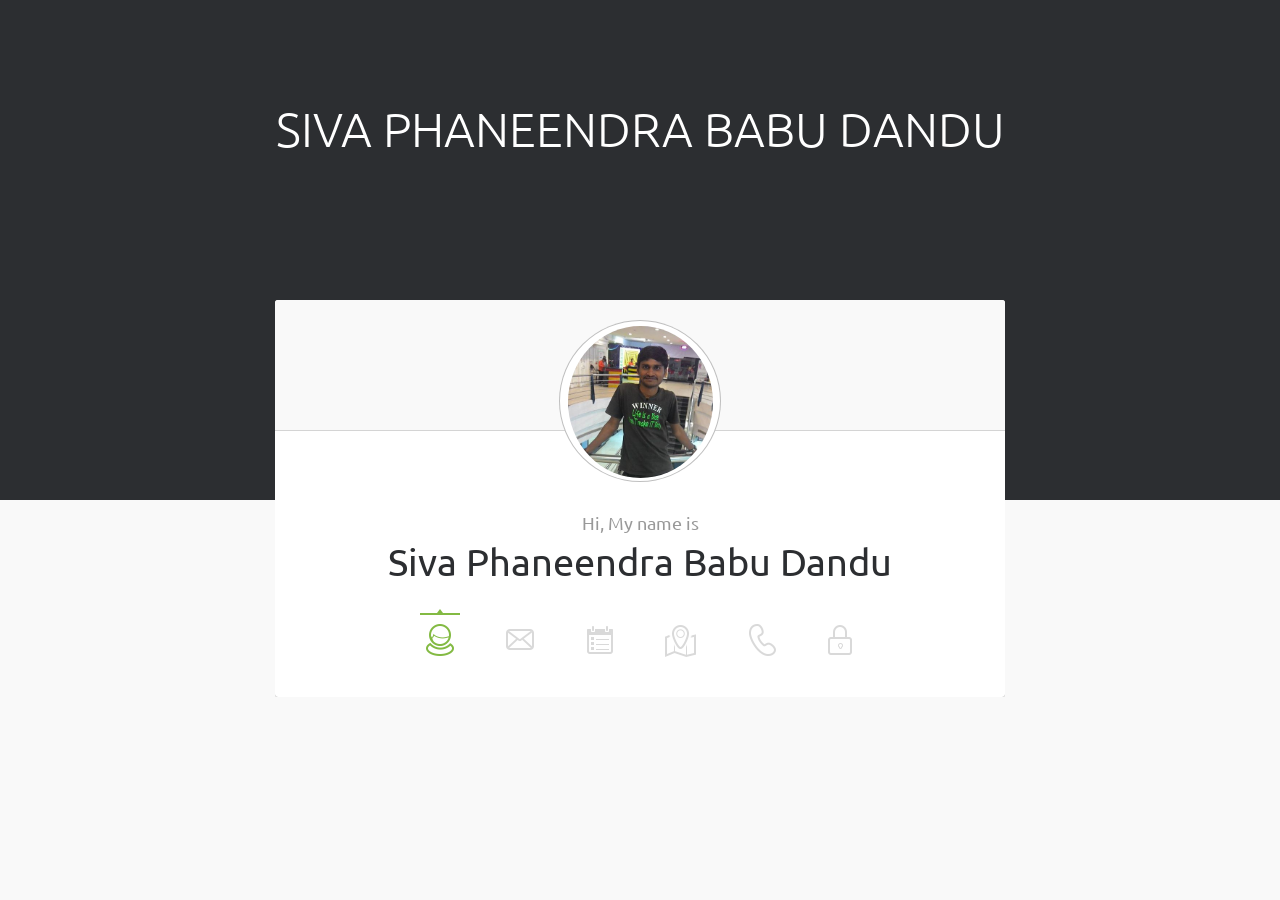
<file: Extension/sample.html>
<!doctype html>
<html>
<head>
<link rel="stylesheet" type="text/css" href="css/base.css">
<script src="jquery.js"></script>
<script>
$(document).ready(function(){
    $('#values_list li').hover(function(){
     $('#values_list li').removeClass('active');
        var item = $(this);
          item.addClass('active');
          $('#user_title').html(item.attr('data-title'));
          $('#user_value').html(item.attr('data-value'));
          
          if(item.attr('data-caps')){
            $('#user_value').css({'text-transform': 'lowercase'});
          } else {
            $('#user_value').css({'text-transform': 'capitalize'});
          }
    });
});
</script>
</head>
<body>
<header id="special">
 <h1>Siva Phaneendra Babu Dandu</h1>
</header>
<div class="frame card_offset">
		<div class="card">
			<div class="details">
				<div class="user_photo horizontal_center" id="user_photo">
				<img src="img/Siva_Phaneendra.jpg">
			       </div>
			    <p id="user_title">Hi, My name is</p>
			    <p id="user_value" style="text-transform: capitalize;">Siva Phaneendra Babu Dandu</p>
			</div>

			<ul class="values_list horizontal_center" id="values_list">
		<li data-title="Hi, My name is" data-value="Siva Phaneendra Babu" data-label="name" class="active"></li>
		<li data-title="My email address is" data-value="sivaphaneendra1@gmail.com" data-label="email" data-caps="false" class=""></li>
		<li data-title="My birthday is" data-value="06/10/1992" data-label="birthday" class=""></li>
		<li data-title="My address is" data-value="Ongole AndhraPradesh" data-label="location" class=""></li>
		<li data-title="My phone number is" data-value="+91-8497964186" data-label="phone" class=""></li>
		<li data-title="My passport no is" data-value="L9590135" data-label="pass" class=""></li>
			</ul>
		</div>
  
		
	</div>
</body>
</html>
</file>
<file: Extension/css/base.css>
@import url(http://fonts.googleapis.com/css?family=Ubuntu:300,400,500);
/*! normalize.css v3.0.1 | MIT License | git.io/normalize */
/**
 * 1. Set default font family to sans-serif.
 * 2. Prevent iOS text size adjust after orientation change, without disabling
 *    user zoom.
 */
html {
  font-family: sans-serif;
  /* 1 */
  -ms-text-size-adjust: 100%;
  /* 2 */
  -webkit-text-size-adjust: 100%;
  /* 2 */
}
/**
 * Remove default margin.
 */
body {
  margin: 0;
}
/* HTML5 display definitions
   ========================================================================== */
/**
 * Correct `block` display not defined for any HTML5 element in IE 8/9.
 * Correct `block` display not defined for `details` or `summary` in IE 10/11 and Firefox.
 * Correct `block` display not defined for `main` in IE 11.
 */
article,
aside,
details,
figcaption,
figure,
footer,
header,
hgroup,
main,
nav,
section,
summary {
  display: block;
}
/**
 * 1. Correct `inline-block` display not defined in IE 8/9.
 * 2. Normalize vertical alignment of `progress` in Chrome, Firefox, and Opera.
 */
audio,
canvas,
progress,
video {
  display: inline-block;
  /* 1 */
  vertical-align: baseline;
  /* 2 */
}
/**
 * Prevent modern browsers from displaying `audio` without controls.
 * Remove excess height in iOS 5 devices.
 */
audio:not([controls]) {
  display: none;
  height: 0;
}
/**
 * Address `[hidden]` styling not present in IE 8/9/10.
 * Hide the `template` element in IE 8/9/11, Safari, and Firefox < 22.
 */
[hidden],
template {
  display: none;
}
/* Links
   ========================================================================== */
/**
 * Remove the gray background color from active links in IE 10.
 */
a {
  background: transparent;
}
/**
 * Improve readability when focused and also mouse hovered in all browsers.
 */
a:active,
a:hover {
  outline: 0;
}
/* Text-level semantics
   ========================================================================== */
/**
 * Address styling not present in IE 8/9/10/11, Safari, and Chrome.
 */
abbr[title] {
  border-bottom: 1px dotted;
}
/**
 * Address style set to `bolder` in Firefox 4+, Safari, and Chrome.
 */
b,
strong {
  font-weight: bold;
}
/**
 * Address styling not present in Safari and Chrome.
 */
dfn {
  font-style: italic;
}
/**
 * Address variable `h1` font-size and margin within `section` and `article`
 * contexts in Firefox 4+, Safari, and Chrome.
 */
h1 {
  font-size: 2em;
  margin: 0.67em 0;
}
/**
 * Address styling not present in IE 8/9.
 */
mark {
  background: #ff0;
  color: #000;
}
/**
 * Address inconsistent and variable font size in all browsers.
 */
small {
  font-size: 80%;
}
/**
 * Prevent `sub` and `sup` affecting `line-height` in all browsers.
 */
sub,
sup {
  font-size: 75%;
  line-height: 0;
  position: relative;
  vertical-align: baseline;
}
sup {
  top: -0.5em;
}
sub {
  bottom: -0.25em;
}
/* Embedded content
   ========================================================================== */
/**
 * Remove border when inside `a` element in IE 8/9/10.
 */
img {
  border: 0;
}
/**
 * Correct overflow not hidden in IE 9/10/11.
 */
svg:not(:root) {
  overflow: hidden;
}
/* Grouping content
   ========================================================================== */
/**
 * Address margin not present in IE 8/9 and Safari.
 */
figure {
  margin: 1em 40px;
}
/**
 * Address differences between Firefox and other browsers.
 */
hr {
  -moz-box-sizing: content-box;
  -webkit-box-sizing: content-box;
          box-sizing: content-box;
  height: 0;
}
/**
 * Contain overflow in all browsers.
 */
pre {
  overflow: auto;
}
/**
 * Address odd `em`-unit font size rendering in all browsers.
 */
code,
kbd,
pre,
samp {
  font-family: monospace, monospace;
  font-size: 1em;
}
/* Forms
   ========================================================================== */
/**
 * Known limitation: by default, Chrome and Safari on OS X allow very limited
 * styling of `select`, unless a `border` property is set.
 */
/**
 * 1. Correct color not being inherited.
 *    Known issue: affects color of disabled elements.
 * 2. Correct font properties not being inherited.
 * 3. Address margins set differently in Firefox 4+, Safari, and Chrome.
 */
button,
input,
optgroup,
select,
textarea {
  color: inherit;
  /* 1 */
  font: inherit;
  /* 2 */
  margin: 0;
  /* 3 */
}
/**
 * Address `overflow` set to `hidden` in IE 8/9/10/11.
 */
button {
  overflow: visible;
}
/**
 * Address inconsistent `text-transform` inheritance for `button` and `select`.
 * All other form control elements do not inherit `text-transform` values.
 * Correct `button` style inheritance in Firefox, IE 8/9/10/11, and Opera.
 * Correct `select` style inheritance in Firefox.
 */
button,
select {
  text-transform: none;
}
/**
 * 1. Avoid the WebKit bug in Android 4.0.* where (2) destroys native `audio`
 *    and `video` controls.
 * 2. Correct inability to style clickable `input` types in iOS.
 * 3. Improve usability and consistency of cursor style between image-type
 *    `input` and others.
 */
button,
html input[type="button"],
input[type="reset"],
input[type="submit"] {
  -webkit-appearance: button;
  /* 2 */
  cursor: pointer;
  /* 3 */
}
/**
 * Re-set default cursor for disabled elements.
 */
button[disabled],
html input[disabled] {
  cursor: default;
}
/**
 * Remove inner padding and border in Firefox 4+.
 */
button::-moz-focus-inner,
input::-moz-focus-inner {
  border: 0;
  padding: 0;
}
/**
 * Address Firefox 4+ setting `line-height` on `input` using `!important` in
 * the UA stylesheet.
 */
input {
  line-height: normal;
}
/**
 * It's recommended that you don't attempt to style these elements.
 * Firefox's implementation doesn't respect box-sizing, padding, or width.
 *
 * 1. Address box sizing set to `content-box` in IE 8/9/10.
 * 2. Remove excess padding in IE 8/9/10.
 */
input[type="checkbox"],
input[type="radio"] {
  -webkit-box-sizing: border-box;
     -moz-box-sizing: border-box;
          box-sizing: border-box;
  /* 1 */
  padding: 0;
  /* 2 */
}
/**
 * Fix the cursor style for Chrome's increment/decrement buttons. For certain
 * `font-size` values of the `input`, it causes the cursor style of the
 * decrement button to change from `default` to `text`.
 */
input[type="number"]::-webkit-inner-spin-button,
input[type="number"]::-webkit-outer-spin-button {
  height: auto;
}
/**
 * 1. Address `appearance` set to `searchfield` in Safari and Chrome.
 * 2. Address `box-sizing` set to `border-box` in Safari and Chrome
 *    (include `-moz` to future-proof).
 */
input[type="search"] {
  -webkit-appearance: textfield;
  /* 1 */
  -moz-box-sizing: content-box;
  -webkit-box-sizing: content-box;
  /* 2 */
  box-sizing: content-box;
}
/**
 * Remove inner padding and search cancel button in Safari and Chrome on OS X.
 * Safari (but not Chrome) clips the cancel button when the search input has
 * padding (and `textfield` appearance).
 */
input[type="search"]::-webkit-search-cancel-button,
input[type="search"]::-webkit-search-decoration {
  -webkit-appearance: none;
}
/**
 * Define consistent border, margin, and padding.
 */
fieldset {
  border: 1px solid #c0c0c0;
  margin: 0 2px;
  padding: 0.35em 0.625em 0.75em;
}
/**
 * 1. Correct `color` not being inherited in IE 8/9/10/11.
 * 2. Remove padding so people aren't caught out if they zero out fieldsets.
 */
legend {
  border: 0;
  /* 1 */
  padding: 0;
  /* 2 */
}
/**
 * Remove default vertical scrollbar in IE 8/9/10/11.
 */
textarea {
  overflow: auto;
}
/**
 * Don't inherit the `font-weight` (applied by a rule above).
 * NOTE: the default cannot safely be changed in Chrome and Safari on OS X.
 */
optgroup {
  font-weight: bold;
}
/* Tables
   ========================================================================== */
/**
 * Remove most spacing between table cells.
 */
table {
  border-collapse: collapse;
  border-spacing: 0;
}
td,
th {
  padding: 0;
}
body {
  background-color: #f9f9f9;
  font-family: 'Ubuntu', sans-serif;
  -webkit-transition: all 0.25s ease-in-out;
          transition: all 0.25s ease-in-out;
  position: relative;
  left: 0;
}
body.active {
  left: -300px;
}
body.active #navigation {
  right: 300px;
}
.frame {
  max-width: 730px;
  margin: auto;
  overflow: hidden;
}
.horizontal_center {
  position: relative;
  left: 50%;
  -webkit-transform: translateX(-50%);
      -ms-transform: translateX(-50%);
          transform: translateX(-50%);
}
*::-moz-selection {
  color: #fff;
  background-color: #83ba43;
}
*::selection {
  color: #fff;
  background-color: #83ba43;
}
* {
  -webkit-tap-highlight-color: rgba(0, 0, 0, 0);
}
header {
  width: 100%;
  height: 500px;
  background: #2c2e31;
  color: #fff;
  text-align: center;
  overflow: hidden;
}
header.subpage {
  height: auto;
  padding-bottom: 80px;
}
header h1 {
  margin: 0;
  padding-top: 100px;
  font-size: 48px;
  font-weight: 100;
  text-transform: uppercase;
}
header p {
  font-size: 18px;
  font-weight: 100;
}
header a.twitter {
  font-size: 14px;
  color: rgba(255, 255, 255, 0.5);
  text-decoration: none;
}

header a.twitter img {
  width: 25px;
  margin-top: -3px;
  margin-left: -25px;
  position: absolute;
}

@media screen and (max-width: 320px) {
  header h1 {
    font-size: 32px;
  }
}
#navigation {
  position: fixed;
  width: 300px;
  height: 100%;
  right: 0px;
  top: 0;
  background: #222;
  color: #fff;
  z-index: 100;
  -webkit-transform: translateX(300px);
      -ms-transform: translateX(300px);
          transform: translateX(300px);
  -webkit-transition: all 0.25s ease-in-out;
          transition: all 0.25s ease-in-out;
  -webkit-animation: bounceHint 1s ease;
          animation: bounceHint 1s ease;
}
#navigation.show {
  -webkit-transform: translateX(0px);
      -ms-transform: translateX(0px);
          transform: translateX(0px);
}
#navigation ul {
  list-style-type: none;
  padding: 0px 30px;
}
#navigation ul li {
  width: 100%;
  height: 50px;
  -webkit-transition: all 0.2s ease-out;
          transition: all 0.2s ease-out;
}
#navigation ul li a:before {
  content: '';
  display: inline-block;
  width: 28px;
  height: 24px;
  position: relative;
  top: 5px;
  margin-right: 10px;
  background-image: url(../img/nav_icons.png);
  background-repeat: no-repeat;
  -webkit-background-size: 27px 27px;
          background-size: 27px;
}
#navigation ul li:nth-child(2) a:before {
  background-position: 0 -200px;
}
#navigation ul li:nth-child(3) a:before {
  background-position: 0 -25px;
}
#navigation ul li:nth-child(4) a:before {
  background-position: 0 -50px;
}
#navigation ul li:nth-child(5) a:before {
  background-position: 0 -75px;
}
#navigation ul li:nth-child(6) a:before {
  background-position: 0 -100px;
}
#navigation ul li:nth-child(7) a:before {
  background-position: 0 -125px;
}
#navigation ul li:nth-child(9) a:before {
  background-position: 0 -150px;
}
#navigation ul li:nth-child(10) a:before {
  background-position: 0 -175px;
}
#navigation ul li:nth-child(10) {
  opacity: 0.25;
}
#navigation ul li.blank:before {
  display: none;
}
#navigation ul li:hover {
  -webkit-transform: translateX(10px);
      -ms-transform: translateX(10px);
          transform: translateX(10px);
}
#navigation ul li a {
  color: #fff;
  font-size: 16px;
  font-weight: 300;
  text-decoration: none;
}
.nav_toggle {
  position: absolute;
  left: -60px;
  top: 0px;
  width: 60px;
  height: 60px;
  cursor: pointer;
  background: #2c2e31;
}
.nav_toggle .icon {
  width: 30px;
  height: 22px;
  margin: 18px auto;
  position: relative;
}
.nav_toggle .icon div {
  position: absolute;
  width: 100%;
  height: 2px;
  background: #fff;
  -webkit-transform-origin: 0% 0%;
      -ms-transform-origin: 0% 0%;
          transform-origin: 0% 0%;
  -webkit-transition: all 0.2s ease-out;
          transition: all 0.2s ease-out;
}
.nav_toggle:hover .icon div {
  -webkit-animation-name: hoverFeedback;
          animation-name: hoverFeedback;
  -webkit-animation-duration: .5s;
          animation-duration: .5s;
  animation-easing: ease-in;
}
.nav_toggle div:nth-child(1) {
  top: 0;
}
.nav_toggle div:nth-child(2) {
  top: 10px;
  -webkit-animation-delay: .1s;
          animation-delay: .1s;
}
.nav_toggle div:nth-child(3) {
  top: 20px;
  width: 70%;
  -webkit-animation-delay: .2s;
          animation-delay: .2s;
}
@-webkit-keyframes hoverFeedback {
  0% {
    -webkit-transform: translateX(0px);
            transform: translateX(0px);
  }
  50% {
    -webkit-transform: translateX(-5px);
            transform: translateX(-5px);
  }
  100% {
    -webkit-transform: translateX(0px);
            transform: translateX(0px);
  }
}
@keyframes hoverFeedback {
  0% {
    -webkit-transform: translateX(0px);
            transform: translateX(0px);
  }
  50% {
    -webkit-transform: translateX(-5px);
            transform: translateX(-5px);
  }
  100% {
    -webkit-transform: translateX(0px);
            transform: translateX(0px);
  }
}
body.active .nav_toggle .icon div {
  -webkit-animation-name: none;
          animation-name: none;
}
body.active .nav_toggle .icon div:nth-child(1) {
  -webkit-transform: rotate(45deg);
      -ms-transform: rotate(45deg);
          transform: rotate(45deg);
  left: 5px;
}
body.active .nav_toggle .icon div:nth-child(2) {
  top: 21px;
  left: 5px;
  -webkit-transform: rotate(-45deg);
      -ms-transform: rotate(-45deg);
          transform: rotate(-45deg);
}
body.active .nav_toggle .icon div:nth-child(3) {
  width: 0%;
}
@media screen and (max-width: 320px) {
  body.active {
    left: -260px;
  }
  body.active #navigation {
    right: 300px;
  }
  #navigation {
    width: 260px;
    right: 40px;
  }
  #navigation ul {
    padding: 0 25px;
  }
}
.card_offset {
  margin-top: -200px;
}
.card {
  position: relative;
  padding: 20px 0;
  width: 100%;
  background: #fff;
  border-radius: 3px;
  -webkit-box-shadow: 0 0 1px rgba(0, 0, 0, 0.5);
          box-shadow: 0 0 1px rgba(0, 0, 0, 0.5);
  overflow: hidden;
  text-align: center;
  z-index: 5;
}
.card:after {
  content: '';
  display: block;
  position: absolute;
  width: 100%;
  height: 130px;
  top: 0;
  background: #f9f9f9;
  border-bottom: 1px solid rgba(0, 0, 0, 0.15);
  z-index: -1;
}
.card .user_photo {
  position: relative;
  background: #fff;
  padding: 5px;
  width: 150px;
  height: 150px;
  border-radius: 50%;
  margin-bottom: 30px;
  border: 1px solid rgba(0, 0, 0, 0.25);
}
.card .user_photo img {
  width: 145px;
  border-radius: 50%;
}
.card .user_photo .refresh {
  position: absolute;
  bottom: -30px;
  left: 50%;
  padding: 10px 15px;
  color: #fff;
  background: rgba(0, 0, 0, 0.75);
  border-radius: 3px;
  text-decoration: none;
  opacity: 0;
  display: block;
  -webkit-transform: translateX(-50%);
      -ms-transform: translateX(-50%);
          transform: translateX(-50%);
  -webkit-transition: all 0.25s ease-out;
          transition: all 0.25s ease-out;
}
.card .user_photo:hover .refresh {
  bottom: -20px;
  opacity: 1;
}
.card #user_title {
  color: #999999;
  font-size: 18px;
  margin: 0;
}
.card #user_value {
  color: #2c2e31;
  font-size: 38px;
  margin: 5px;
  text-transform: capitalize;
}
.values_list {
  list-style-type: none;
  margin: 0;
  padding: 0;
  overflow: hidden;
  float: left;
}
.values_list li {
  cursor: pointer;
  display: block;
  width: 40px;
  height: 48px;
  float: left;
  margin: 20px;
  background-image: url(../img/card_icons.png);
  -webkit-background-size: 378px 378px;
          background-size: 378px;
  background-position-y: -48px;
  -webkit-transition: all 0.25s ease-out;
          transition: all 0.25s ease-out;
}
.values_list li:before {
  content: attr(data-label);
  opacity: 0;
}
.values_list li.active[data-label="name"] {
  background-position: 0px -96px;
}
.values_list li.active[data-label="email"] {
  background-position: -68px -96px;
}
.values_list li.active[data-label="birthday"] {
  background-position: -135px -96px;
}
.values_list li.active[data-label="location"] {
  background-position: -203px -96px;
}
.values_list li.active[data-label="phone"] {
  background-position: -270px -96px;
}
.values_list li.active[data-label="pass"] {
  background-position: -338px -96px;
}
.values_list li[data-label="name"] {
  background-position: 0px -48px;
}
.values_list li[data-label="email"] {
  background-position: -68px -48px;
}
.values_list li[data-label="birthday"] {
  background-position: -135px -48px;
}
.values_list li[data-label="location"] {
  background-position: -203px -48px;
}
.values_list li[data-label="phone"] {
  background-position: -270px -48px;
}
.values_list li[data-label="pass"] {
  background-position: -338px -48px;
}
@media screen and (max-width: 400px) {
  .card_offset {
    margin-top: -80px;
  }
  .card #user_value {
    font-size: 28px;
  }
  li[data-label="email"] {
    display: none;
  }
  .card .values_list {
    margin-top: 25px;
  }
  .card .values_list li {
    margin: 0px 5px;
  }
}
section {
  margin-top: 60px;
}
section h2 {
  margin: 0;
  padding: 0;
  font-size: 28px;
  font-weight: 300;
  color: #333333;
}
section p {
  margin: 15px 0;
  font-size: 15px;
  font-weight: 300;
  line-height: 25px;
  color: #666666;
}
section.cheat p {
  text-align: center;
  font-size: 12px;
  color: #ccc;
}
section strong {
  font-weight: 500;
}
section a {
  color: #83ba43;
  text-decoration: none;
}
section a:hover {
  text-decoration: underline;
}
section ul {
  padding-left: 20px;
}
section ul li {
  padding: 5px 0;
  font-size: 15px;
  font-weight: 300;
  line-height: 25px;
  color: #666666;
}
@media screen and (max-width: 320px) {
  .advertisement {
    display: none;
  }
}
input[type="text"],
pre {
  -webkit-box-sizing: border-box;
     -moz-box-sizing: border-box;
          box-sizing: border-box;
  border: 1px solid #ccc;
  padding: 10px;
  width: 100%;
  color: #666;
  font-family: 'Courier', 'Open Sans', sans-serif;
  font-weight: 100;
  font-size: 14px;
  overflow: scroll;
}
input[type="text"]:focus,
pre:focus {
  border: 1px solid #aaa;
  outline: none !important;
}
input[type="text"] span,
pre span {
  color: #83ba43;
}
.documentation .glossary {
  overflow: hidden;
}
.documentation .glossary ul {
  list-style-type: none;
  margin: 0 0 50px 0;
  padding: 0;
  width: 50%;
  float: left;
}
.documentation .glossary ul li {
  padding: 10px 0;
  font-size: 14px;
}
.documentation .glossary ul li a {
  color: #83ba43;
  text-decoration: none;
}
.documentation .glossary ul li a:hover {
  text-decoration: underline;
}
@media screen and (max-width: 320px) {
  .glossary {
    margin-bottom: 50px;
    overflow: hidden;
  }
  .glossary ul {
    margin: 0 !important;
    width: 100% !important;
  }
}
.extension .panel {
  position: relative;
  width: 238px;
  height: 360px;
  margin: 40px auto 0 auto;
  background: url(../img/panel.png);
  -webkit-animation: comeIn 1s ease;
  z-index: 5;
}
.extension .panel iframe {
  border: none;
  position: absolute;
  top: 33px;
  left: 6px;
  width: 226px;
  height: 296px;
  background: #535353;
}
.extension .download {
  list-style-type: none;
  padding: 0;
  margin: 0 auto;
  overflow: hidden;
}
.extension .download li {
  float: left;
  display: block;
  margin: 20px 0 0 0;
  width: 50%;
  -webkit-box-sizing: border-box;
     -moz-box-sizing: border-box;
          box-sizing: border-box;
  font-size: 21px;
  text-align: center;
  overflow: hidden;
}
.extension .download li:hover a {
  color: #fff;
  text-decoration: none;
  background: #83ba43;
  border-color: #83ba43;
}
.extension .download li a {
  -webkit-box-sizing: border-box;
     -moz-box-sizing: border-box;
          box-sizing: border-box;
  padding: 20px 10px;
  width: 90%;
  height: 100%;
  display: block;
  margin: auto;
  color: #fff;
  -webkit-transition: all 0.15s ease;
  text-decoration: none;
  border-radius: 5px;
  background: #2c2e31;
}
.stats section.small {
  -webkit-box-sizing: border-box;
     -moz-box-sizing: border-box;
          box-sizing: border-box;
  width: 350px;
  float: left;
}
.stats section.small.push {
  margin-right: 30px;
}
.stats span {
  -webkit-box-sizing: border-box;
     -moz-box-sizing: border-box;
          box-sizing: border-box;
  display: block;
  width: 100%;
  padding: 50px 0;
  margin-top: 10px;
  border-radius: 3px;
  background: #eee;
  text-align: center;
  font-size: 42px;
}
.stats iframe {
  width: 100%;
  height: 400px;
  border: none;
}
@media screen and (max-width: 750px) {
  section {
    margin-bottom: 60px !important;
  }
  section.small {
    width: 100% !important;
    margin-top: 0;
    margin-bottom: !important;
  }
}
.changelog section span {
  font-size: 14px;
  color: #999;
  display: inline-block;
  padding: 10px 0;
}
.donate .floating_icon {
  width: 100%;
  position: relative;
}
.donate .floating_icon img {
  position: relative;
  left: 50%;
  margin-left: -125px;
  -webkit-transform: translateY(0px);
      -ms-transform: translateY(0px);
          transform: translateY(0px);
  -webkit-animation: float 2s linear alternate infinite;
          animation: float 2s linear alternate infinite;
  z-index: 5;
}
.donate .floating_icon:after {
  content: '';
  display: block;
  width: 80px;
  height: 15px;
  position: absolute;
  left: 50%;
  bottom: -20px;
  margin-left: -40px;
  background: rgba(131, 186, 67, 0.25);
  border-radius: 50%;
  -webkit-animation: shadow 2s linear alternate infinite;
          animation: shadow 2s linear alternate infinite;
}
.donate .donate_form {
  margin: 50px 0;
  text-align: center;
}
.donate .dropdown_frame {
  display: inline-block;
  position: relative;
  cursor: pointer;
}
.donate .dropdown_frame:after {
  content: '';
  display: block;
  width: 0px;
  height: 0px;
  border-width: 6px;
  border-color: #999;
  border-style: solid;
  border-left-color: transparent;
  border-right-color: transparent;
  border-bottom-color: transparent;
  position: absolute;
  top: 22px;
  right: 15px;
  z-index: -1;
}
.donate .dropdown {
  background: transparent;
  width: 150px;
  height: 50px;
  padding: 10px;
  font-size: 16px;
  line-height: 1;
  border: 1px solid #ccc;
  border-radius: 3px;
  -webkit-appearance: none;
  -moz-appearance: none;
  outline: none;
  cursor: pointer;
}
.donate .button {
  width: 150px;
  height: 50px;
  margin-left: 20px;
  border-radius: 3px;
  background: #83ba43;
  border: none;
  color: #fff;
  outline: none;
}
.donate .button:hover {
  background: #79b039;
}
@-webkit-keyframes float {
  to {
    -webkit-transform: translateY(-10px);
            transform: translateY(-10px);
  }
}
@keyframes float {
  to {
    -webkit-transform: translateY(-10px);
            transform: translateY(-10px);
  }
}
@-webkit-keyframes shadow {
  to {
    -webkit-transform: scale(0.9);
            transform: scale(0.9);
  }
}
@keyframes shadow {
  to {
    -webkit-transform: scale(0.9);
            transform: scale(0.9);
  }
}
@media screen and (max-width: 320px) {
  .floating_icon {
    -webkit-transform: scale(0.75);
        -ms-transform: scale(0.75);
            transform: scale(0.75);
  }
  .dropdown_frame,
  .dropdown,
  .button {
    width: 100% !important;
  }
  .button {
    margin: 10px 0 0 0 !important;
  }
}
footer {
  margin-top: 100px;
  width: 100%;
  background: #2c2e31;
  overflow: hidden;
  color: #fff;
}
footer h1 {
  margin: 50px 0;
  font-size: 48px;
  font-weight: 100;
  text-transform: uppercase;
}
footer .block {
  width: 50%;
  margin-bottom: 50px;
  float: left;
}
footer .block h3 {
  color: #fff;
  font-size: 16px;
  font-weight: 100;
}
footer .block img {
  -webkit-transition: all 0.2s ease;
  -webkit-filter: grayscale(100%);
}
footer .block img:hover {
  -webkit-filter: grayscale(0%);
}
footer .block p {
  font-size: 12px;
  color: #999;
  line-height: 1.75;
  font-weight: 100;
}
footer .block p a {
  color: #83ba43;
  text-decoration: none;
}
footer .block .builder {
  width: 50%;
  float: left;
}
@media screen and (max-width: 320px) {
  footer .builder {
    width: 100% !important;
  }
}
.photos section {
  -webkit-box-sizing: border-box;
     -moz-box-sizing: border-box;
          box-sizing: border-box;
  width: 100%;
  padding: 0 12px;
  float: left;
}
.photos section h2 {
  text-align: center;
  margin-bottom: 20px;
}
.photos section img {
  display: block;
  float: left;
  width: 80px;
  height: 80px;
  margin: 5px 5px 0 0;
  border-radius: 5px;
  -webkit-transform: scale(0);
      -ms-transform: scale(0);
          transform: scale(0);
  -webkit-transition: all 0.5s ease-in-out;
          transition: all 0.5s ease-in-out;
  cursor: pointer;
}
.photos section img.come_in {
  opacity: 1;
  -webkit-transform: scale(1);
      -ms-transform: scale(1);
          transform: scale(1);
}
.photos .modal {
  position: absolute;
  top: 50%;
  left: 50%;
  padding: 10px;
  background: #fff;
  border-radius: 10px;
  -webkit-transform: translate(-50%, -50%);
      -ms-transform: translate(-50%, -50%);
          transform: translate(-50%, -50%);
}
.photos .modal_mask {
  position: fixed;
  width: 100%;
  height: 100%;
  background: rgba(0, 0, 0, 0.5);
  z-index: 10;
  display: none;
}
@media screen and (max-width: 532px) {
  .modal img {
    width: 280px;
  }
}
@font-face {
  font-family: LegoBrix;
  src: url(../fonts/LEGOBRIX.ttf);
  font-weight: 400;
}
.lego header {
  text-shadow: 0 0 4px #000;
  background-image: url(../img/lego_bg.jpg);
}
.lego header h1 {
  font-family: LegoBrix, sans-serif;
}
.alert {
  -moz-box-sizing: border-box;
  -webkit-box-sizing: border-box;
  width: 100%;
  position: fixed;
  top: 0;
  min-height: 20px;
  background: rgba(240, 82, 35, 0.9);
  text-align: center;
  padding: 20px 60px;
  color: #fff;
  font-weight: 300;
  z-index: 50;
}
.alert a {
  color: #fff;
  text-decoration: none;
}
@media screen and (max-width: 750px) {
  .frame {
    margin-left: 20px;
    margin-right: 20px;
  }
}
</file>
